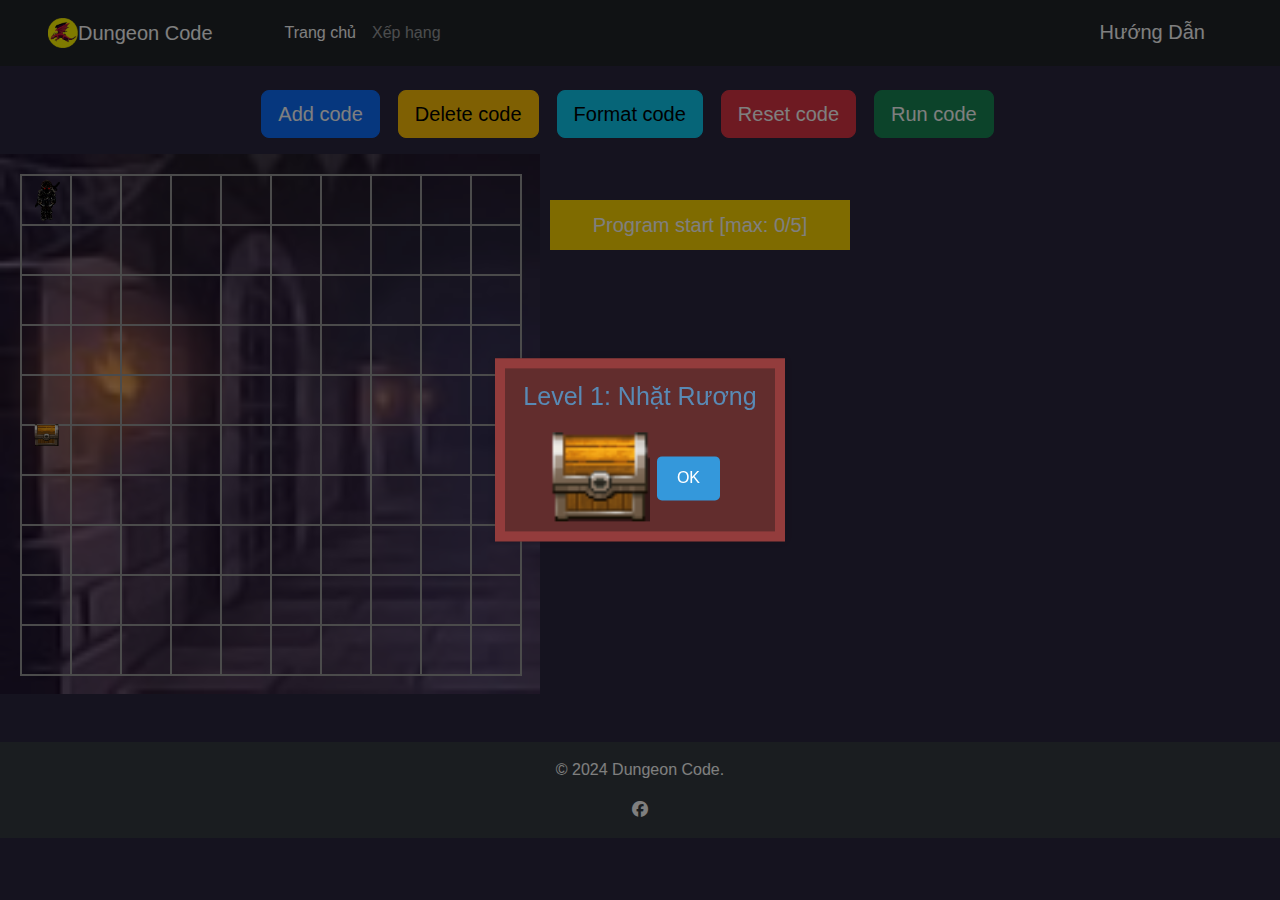
<file: HTML/testbox_v2.html>
<!doctype html>
<html lang="en">

<head>
    <title>Dungeon Code</title>
    <!-- Required meta tags -->
    <meta charset="utf-8" />
    <meta name="viewport" content="width=device-width, initial-scale=1, shrink-to-fit=no" />

    <!-- Bootstrap CSS v5.2.1 -->


    <link rel="shortcut icon" type="image/png" href="../IMG/logo_icon.png" />
    <link rel="stylesheet" href="https://cdnjs.cloudflare.com/ajax/libs/font-awesome/6.5.0/css/all.min.css">
    <link rel="stylesheet" href="https://cdn.jsdelivr.net/npm/bootstrap@5.3.2/dist/css/bootstrap.min.css">
    <link rel="stylesheet" href="../CSS/box_v2.css">
</head>

<body>
    <header>
        <nav class="navbar navbar-expand-lg navbar-dark bg-dark px-5">
            <img src="../IMG/logo_icon.png" class="img-fluid rounded-top logo" alt="" />

            <a class="navbar-brand" href="../index.html">Dungeon Code</a>
            <button class="navbar-toggler d-lg-none" type="button" data-bs-toggle="collapse"
                data-bs-target="#collapsibleNavId" aria-controls="collapsibleNavId" aria-expanded="false"
                aria-label="Toggle navigation"><i class="fas fa-bars"></i></button>
            <div class="collapse navbar-collapse" id="collapsibleNavId">
                <ul class="navbar-nav mt-2 mt-lg-0 px-5">
                    <li class="nav-item">
                        <a class="nav-link active" href="testbox_v2.html" aria-current="page">Trang chủ <span
                                class="visually-hidden">(current)</span></a>
                    </li>
                    <li class="nav-item">
                        <a class="nav-link">Xếp hạng</a>
                    </li>
                    <li class="nav-item d-block d-lg-none">
                        <!-- Modal trigger button -->
                        <button type="button" class="btn btn-dark btn-lg ms-auto" data-bs-toggle="modal"
                            data-bs-target="#modalId">
                            Hướng Dẫn
                        </button>
                    </li>
                </ul>
            </div>
            <!-- Modal trigger button -->
            <button type="button" class="btn btn-dark btn-lg ms-auto d-lg-block d-none" data-bs-toggle="modal"
                data-bs-target="#modalId">
                Hướng Dẫn
            </button>
        </nav>

    </header>


    <div class="mt-4 pabtcode">
        <div id="bt_control" class="d-grid gap-2 d-md-flex justify-content-md-center mb-3">
            <button type="button" class="btn btn-primary btn-lg btn-custom" onclick="addButtons()">Add code</button>
            <button type="button" class="btn btn-warning btn-lg btn-custom" onclick="removeBox()">Delete
                code</button>
            <button type="button" class="btn btn-info btn-lg btn-custom" onclick="formatbox()">Format code</button>
            <button type="button" class="btn btn-danger btn-lg btn-custom" id="reset_code" onclick="reset_code()">Reset
                code</button>
            <button type="button" class="btn btn-success btn-lg btn-custom" onclick="reset_run(1)">Run code</button>
        </div>

        <!-- Khu vực nút thẻ code -->
        <div id="buttonContainer" class="d-grid d-flex justify-content-center">
            <div class="d-md-flex me-5 me-lg-0">
                <button type="button" class="btn btn-secondary btn-custom" onclick="codeadd(1)"
                    style="display: none;">Đi
                    thẳng</button>
                <button type="button" class="btn btn-secondary btn-custom" onclick="codeadd(2)"
                    style="display: none;">Quay
                    phải</button>
            </div>
            <div class="d-md-flex">
                <button type="button" class="btn btn-secondary btn-custom" onclick="codeadd(3)"
                    style="display: none;">Quay
                    trái</button>
                <button type="button" class="btn btn-secondary btn-custom" onclick="codeadd(4)"
                    style="display: none;">Vòng
                    lặp</button>
            </div>
        </div>
    </div>


    <div class="row mx-0">
        <div class="col-lg-4">
            <div style="width: max-content;">
                <div id="showuse">
    
    
                    <div id="view_out">
                        <table>
                            <img id="chest" src="../IMG/ruong.png">
                            <!-- Mẫu hình kim cương ẩn -->
                            <img id="kimcuong-template" style="display: none;" class="kimcuong"
                                src="../IMG/icon_diamond.png" alt="Kim Cương" style="display: none;">
    
                            <img id="rong" src="../IMG/rong1.png" alt="" style="display: none;">
                            <img id="key" src="../IMG/key.png" alt="" style="display: none;">
    
    
                            <img id="art" src="../IMG/main2.png">
                            <tr>
                                <td></td>
                                <td></td>
                                <td></td>
                                <td></td>
                                <td></td>
                                <td></td>
                                <td></td>
                                <td></td>
                                <td></td>
                                <td></td>
                            </tr>
                            <tr>
                                <td></td>
                                <td></td>
                                <td></td>
                                <td></td>
                                <td></td>
                                <td></td>
                                <td></td>
                                <td></td>
                                <td></td>
                                <td></td>
                            </tr>
                            <tr>
                                <td></td>
                                <td></td>
                                <td></td>
                                <td></td>
                                <td></td>
                                <td></td>
                                <td></td>
                                <td></td>
                                <td></td>
                                <td></td>
                            </tr>
                            <tr>
                                <td></td>
                                <td></td>
                                <td></td>
                                <td></td>
                                <td></td>
                                <td></td>
                                <td></td>
                                <td></td>
                                <td></td>
                                <td></td>
                            </tr>
                            <tr>
                                <td></td>
                                <td></td>
                                <td></td>
                                <td></td>
                                <td></td>
                                <td></td>
                                <td></td>
                                <td></td>
                                <td></td>
                                <td></td>
                            </tr>
                            <tr>
                                <td></td>
                                <td></td>
                                <td></td>
                                <td></td>
                                <td></td>
                                <td></td>
                                <td></td>
                                <td></td>
                                <td></td>
                                <td></td>
                            </tr>
                            <tr>
                                <td></td>
                                <td></td>
                                <td></td>
                                <td></td>
                                <td></td>
                                <td></td>
                                <td></td>
                                <td></td>
                                <td></td>
                                <td></td>
                            </tr>
                            <tr>
                                <td></td>
                                <td></td>
                                <td></td>
                                <td></td>
                                <td></td>
                                <td></td>
                                <td></td>
                                <td></td>
                                <td></td>
                                <td></td>
                            </tr>
                            <tr>
                                <td></td>
                                <td></td>
                                <td></td>
                                <td></td>
                                <td></td>
                                <td></td>
                                <td></td>
                                <td></td>
                                <td></td>
                                <td></td>
                            </tr>
                            <tr>
                                <td></td>
                                <td></td>
                                <td></td>
                                <td></td>
                                <td></td>
                                <td></td>
                                <td></td>
                                <td></td>
                                <td></td>
                                <td></td>
                            </tr>
                        </table>
    
                    </div>
                </div>
            </div>
        </div>

        <div class="col-lg-6 mt-5 mt-lg-0 pabtcode">
            <div id="boss" class="">
                <img id="cdr" src="../IMG/duongdicuarong.png" alt="" style="display: none;">
    
            </div>
        </div>
    </div>











    <!-- Hộp thoại hướng dẫn -->


    <!-- Modal Body -->
    <!-- if you want to close by clicking outside the modal, delete the last endpoint:data-bs-backdrop and data-bs-keyboard -->
    <div class="modal fade" id="modalId" tabindex="-1" data-bs-backdrop="static" data-bs-keyboard="false" role="dialog"
        aria-labelledby="modalTitleId" aria-hidden="true">
        <div class="modal-dialog modal-dialog-scrollable modal-dialog-centered modal-xl" role="document">
            <div class="modal-content">
                <div class="modal-header bg-primary">
                    <h5 class="modal-title text-light" id="modalTitleId">
                        Hướng dẫn
                    </h5>
                    <button type="button" class="btn-close bg-danger" data-bs-dismiss="modal"
                        aria-label="Close"></button>
                </div>
                <div class="modal-body">
                    <div class="container mt-4">


                        <div class="card-body">
                            <div class="row mb-3">
                                <div class="col-12">
                                    <h3 class="text-primary">Nút điều khiển</h3>
                                    <ul class="list-group">
                                        <li class="list-group-item">
                                            <b>Add code:</b> Thêm một thẻ code mới vào vùng code.
                                        </li>
                                        <li class="list-group-item">
                                            <b>Delete code:</b> Xóa thẻ code vừa thêm vào trong vùng
                                            code.
                                        </li>
                                        <li class="list-group-item">
                                            <b>Format code:</b> Định dạng lại toàn bộ code.
                                        </li>
                                        <li class="list-group-item">
                                            <b>Reset code:</b> Đặt lại toàn bộ code và màn chơi về trạng
                                            thái
                                            ban
                                            đầu.
                                        </li>
                                        <li class="list-group-item">
                                            <b>Run code:</b> Chạy code hiện tại.
                                        </li>
                                    </ul>
                                </div>
                            </div>

                            <div class="row mb-3">
                                <div class="col-12">
                                    <h3 class="text-primary">Nút thẻ code</h3>
                                    <ul class="list-group">
                                        <li class="list-group-item">
                                            <b>Đi thẳng:</b> Thêm lệnh di chuyển thẳng cho nhân vật.
                                        </li>
                                        <li class="list-group-item">
                                            <b>Quay trái:</b> Thêm lệnh quay trái cho nhân vật.
                                        </li>
                                        <li class="list-group-item">
                                            <b>Quay phải:</b> Thêm lệnh quay phải cho nhân vật.
                                        </li>
                                        <li class="list-group-item">
                                            <b>Vòng lặp:</b> Thêm lệnh vòng lặp, cho phép nhân vật lặp
                                            lại các
                                            hành
                                            động.
                                        </li>
                                    </ul>
                                </div>
                            </div>

                            <div class="row">
                                <div class="col-12">
                                    <h3 class="text-primary">Cơ chế kéo thả</h3>
                                    <p class="alert alert-info">
                                        Kéo và thả các thẻ code vào vùng code để sắp xếp thứ tự các hành
                                        động
                                        cho
                                        nhân vật. Sau khi sắp xếp xong, bạn có thể nhấn nút <b>"Run
                                            code"</b> để
                                        chạy code và xem kết quả.
                                    </p>
                                </div>
                            </div>
                        </div>

                    </div>

                </div>
                <div class="modal-footer">
                    <button type="button" class="btn btn-secondary" data-bs-dismiss="modal">
                        Đóng
                    </button>
                </div>
            </div>
        </div>
    </div>

    <!-- Hộp thoại tùy chỉnh -->
    <div id="overlay">
        <div id="customAlert">
            <p id="alertText"></p>
            <img id="alertImage" alt="Image">
            <button onclick="closeCustomAlert()">OK</button>
        </div>
    </div>




    <footer class="text-center text-white py-3 mt-5" style="background-color: #343a40;">
        <p>&copy; 2024 Dungeon Code.</p>
        <div>
            <a href="https://web.facebook.com/profile.php?id=100087647860807" class="text-white mx-2"><i
                    class="fab fa-facebook"></i></a>
        </div>
    </footer>
    <!-- Bootstrap JavaScript Libraries -->
    <script src="https://cdn.jsdelivr.net/npm/@popperjs/core@2.11.8/dist/umd/popper.min.js"
        integrity="sha384-I7E8VVD/ismYTF4hNIPjVp/Zjvgyol6VFvRkX/vR+Vc4jQkC+hVqc2pM8ODewa9r"
        crossorigin="anonymous"></script>

    <script src="https://cdn.jsdelivr.net/npm/bootstrap@5.3.2/dist/js/bootstrap.min.js"
        integrity="sha384-BBtl+eGJRgqQAUMxJ7pMwbEyER4l1g+O15P+16Ep7Q9Q+zqX6gSbd85u4mG4QzX+"
        crossorigin="anonymous"></script>

    <script src="../JS/boxmove.js"></script>

    <!-- Optional: Place to the bottom of scripts -->
    <script>
        const myModal = new bootstrap.Modal(
            document.getElementById("modalId"),

        );
    </script>
</body>

</html>
</file>
<file: CSS/box_v2.css>
.logo{
    width: 30px;
}

/* Để ghi đè lại quy tắc box-sizing */
*, ::after, ::before {
    box-sizing: content-box; /* Thay đổi box-sizing nếu bạn không muốn border-box */
}

.boxcss {
    font-size: 20px;
    display: flex;
    align-items: center;
    justify-content: center;
    position: absolute;
    cursor: move;
    user-select: none;
    font-family: 'Noto Sans', sans-serif;

}

.disabled-button {
    opacity: 0.4;
    cursor: not-allowed;
    pointer-events: none;
}


button {

    border-radius: 20px;
    color: #f7ff66;
    font-size: 20px;
    margin-bottom: 2px;
    margin-right: 10px;
    background-color: #524900;
    /* Màu nền ban đầu của nút */
    font-family: 'Noto Sans', sans-serif;


}

#bt_control{
    margin-right: 15px;
}

button:active {
    background-color: #079500;
    /* Màu nền khi nhấn nút */
}

body {
    margin: 0px;
    padding: 0px;
    background-color: #2b263e;
    font-family: 'Noto Sans', sans-serif;
    user-select: none;   
}

#view_out,
table {
    width: 500px;
    height: 500px;
}

.row {
    --bs-gutter-x: 0; /* Tắt khoảng cách ngang giữa các cột */
}


.btn-custom {
    width: 100%;
    margin-bottom: 10px;
  }

  /* Chỉnh sửa kích thước và khoảng cách cho PC */
  @media (min-width: 768px) {
    .btn-custom {
      width: auto; /* Trên PC, các nút sẽ co lại để vừa nội dung */
      margin-bottom: 0; /* Loại bỏ khoảng cách thừa giữa các nút */
    }
    

  }

  /* MOBILE */
  @media (max-width: 768px) {
    .navbar{
        width: 444px;
    }
    footer{
        width: 540px;
    }

    .pabtcode{
        padding-left: 10%;
    }


   
}



input {
    color: white;
    background-color: #9d9d9d;
}

#buttonContainer{
    display: flex;
    justify-content: center;
    
}

#buttonContainer button {
    margin-right: 15px;
    color: rgb(27, 165, 0);
    background-color: #344433;
}

#buttonContainer button:active {
    background-color: #079500;
}



#view_out {
    width: 500px;
    height: 500px;
    padding: 20px;
    /* position: absolute; */
    background-image: url(../IMG/dungeon_ngang.jpg);
    background-size: cover;
    background-repeat: no-repeat;
}

#view_out img {
    position: absolute;
  
}

#art {
    width: 25px;   
}

#chest {
    width: 25px;
}



#key{
    width: 30px;
}

#showuse{
    width: 100%;
    display: flex;
}

#vung_code{
    width: 100%;
}

#boss{
    justify-content: right;
    float: right;

}

#rong{
    width: 200px;
}



table,
th,
td {
    border-collapse: collapse;
    border: 2px solid #969696;

}




#customAlert {
    display: none;
    position: fixed;
    left: 50%;
    top: 50%;
    transform: translate(-50%, -50%);
    width: 250px;
    padding: 10px;
    background-color: rgb(98, 45, 45);
    border: 10px solid #933c3c;
    box-shadow: 0 0 10px rgba(0, 0, 0, 0.1);
    text-align: center;
    color: #598ab5;
    font-size: 25px;
    z-index: 1000;
}
#customAlert img {
    width: 100px;
    height: auto;
}
#customAlert button {
    margin-top: 10px;
    padding: 5px 10px;
}
/* CSS cho lớp phủ nền */
#overlay {
    display: none;
    position: fixed;
    left: 0;
    top: 0;
    width: 100%;
    height: 100%;
    background-color: rgba(0, 0, 0, 0.5);
    z-index: 999;
}

#bt{
    text-align: center;
}







.close:hover,
.close:focus {
    color: black;
    text-decoration: none;
    cursor: pointer;
}











/* Nút OK */
#customAlert button {
    background: #3498db;
    color: #fff;
    border: none;
    padding: 10px 20px;
    border-radius: 5px;
    font-size: 16px;
    cursor: pointer;
    transition: background 0.3s ease; /* Hiệu ứng hover */
}


/* CSS cho phần tử */
input[type="number"] {
    touch-action: manipulation; /* Giới hạn thao tác kéo thả trên input */
}
</file>
